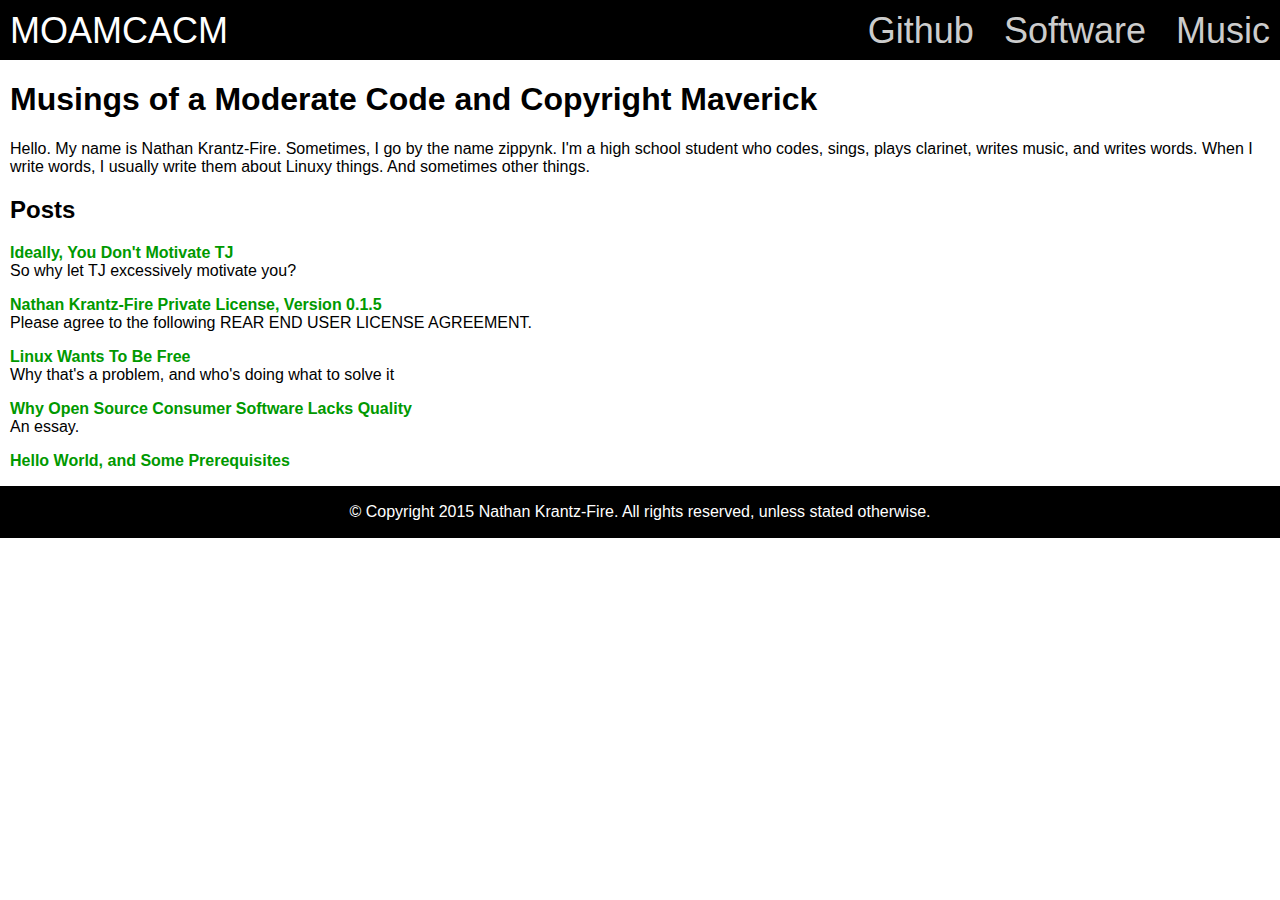
<file: index.html>
<!DOCTYPE html PUBLIC "-//W3C//DTD XHTML 1.0 Transitional//EN" "http://www.w3.org/TR/xhtml1/DTD/xhtml1-transitional.dtd">
<html xmlns="http://www.w3.org/1999/xhtml">
<head>
<link href="style_main.css" rel="stylesheet" type="text/css" />
<meta http-equiv="Content-Type" content="text/html; charset=UTF-8" />
<title>Musings of a Moderate Code and Copyright Maverick</title>
</head>
<body>
    <div id="heading-bar">
    <div id="heading">
        <span id="title"><a class="title_link" href="index.html">MOAMCACM</a></span>
        <span id="links"><a class="nav_link" href="https://github.com/zippynk">Github</a>&nbsp;&nbsp;&nbsp;<a class="nav_link" href="http://www.zippynk.com/">Software</a>&nbsp;&nbsp;&nbsp;<a class="nav_link" href="http://music.zippynk.com/">Music</a></span>
    </div>
</div>
	<div id="content">
		<h1>Musings of a Moderate Code and Copyright Maverick</h1>
	   <p>Hello. My name is Nathan Krantz-Fire. Sometimes, I go by the name zippynk. I'm a high school student who codes, sings, plays clarinet, writes music, and writes words. When I write words, I usually write them about Linuxy things. And sometimes other things.</p>
        <div id="posts-container">
            <h2>Posts</h2>
                <p><strong><a href="TJ.html">Ideally, You Don&#39;t Motivate TJ</a></strong><br/>
                So why let TJ excessively motivate you?</p>
                <p><strong><a href="NKPL.html">Nathan Krantz-Fire Private License, Version 0.1.5</a></strong><br/>
                Please agree to the following REAR END USER LICENSE AGREEMENT.</p>
                <p><strong><a href="linux-wants-to-be-free.html">Linux Wants To Be Free</a></strong><br/>
                Why that&#39;s a problem, and who&#39;s doing what to solve it</p>
                <p><strong><a href="why-open-source-consumer-software-lacks-quality.html">Why Open Source Consumer Software Lacks Quality</a></strong><br/>
                An essay.</p>
                <p><strong><a href="prerequisites.html">Hello World, and Some Prerequisites</a></strong><br/>
                </p>
        </div>
    </div>
<div id="footer-bar">
		<div id="footer">
			<p>© Copyright 2015 Nathan Krantz-Fire. All rights reserved, unless stated otherwise.</p>
  </div>
</div>
</body>
</html>
</file>
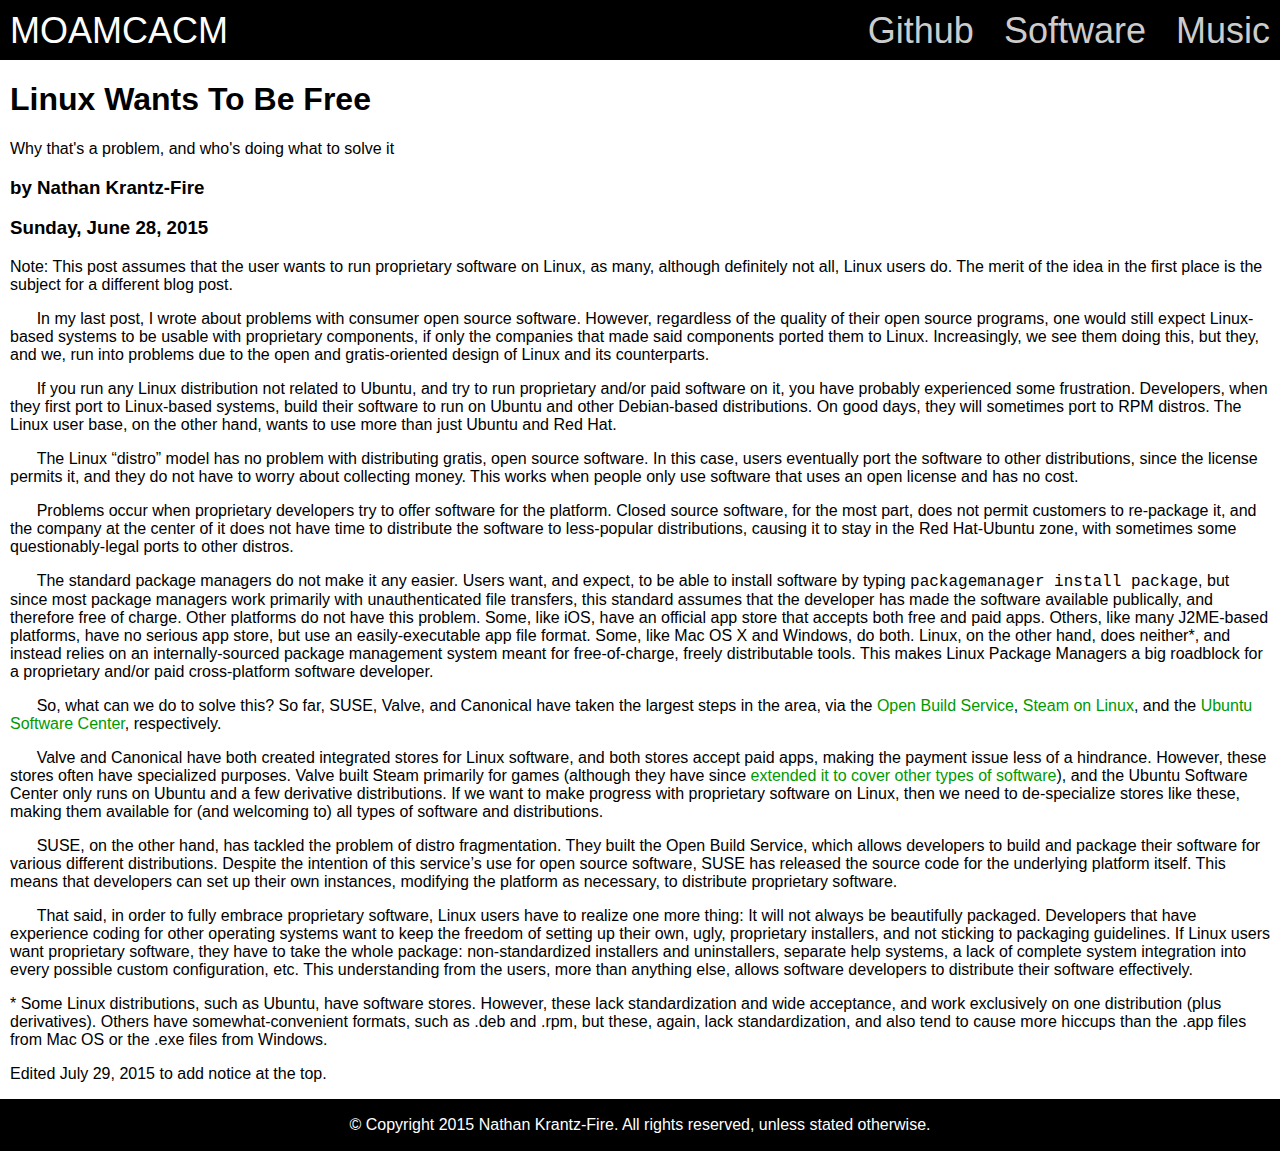
<file: linux-wants-to-be-free.html>
<!DOCTYPE html PUBLIC "-//W3C//DTD XHTML 1.0 Transitional//EN" "http://www.w3.org/TR/xhtml1/DTD/xhtml1-transitional.dtd">
<html xmlns="http://www.w3.org/1999/xhtml">
<head>
<link href="style_main.css" rel="stylesheet" type="text/css" />
<meta http-equiv="Content-Type" content="text/html; charset=UTF-8" />
<title>Linux Wants To Be Free | Musings of a Moderate Code and Copyright Maverick</title>
</head>
<body>
    <div id="heading-bar">
    <div id="heading">
        <span id="title"><a class="title_link" href="index.html">MOAMCACM</a></span>
        <span id="links"><a class="nav_link" href="https://github.com/zippynk">Github</a>&nbsp;&nbsp;&nbsp;<a class="nav_link" href="http://www.zippynk.com/">Software</a>&nbsp;&nbsp;&nbsp;<a class="nav_link" href="http://music.zippynk.com/">Music</a></span>
    </div>
</div>
	<div id="content">
		<h1>Linux Wants To Be Free</h1>
        <p>Why that&#39;s a problem, and who&#39;s doing what to solve it</p>
        <h3>by Nathan Krantz-Fire</h3>
        <h3>Sunday, June 28, 2015</h3>
        <div id="post-container">
            <p>Note: This post assumes that the user wants to run proprietary software on Linux, as many, although definitely not all, Linux users do. The merit of the idea in the first place is the subject for a different blog post.</p>
<p>&nbsp;&nbsp;&nbsp;&nbsp;&nbsp;&nbsp;In my last post, I wrote about problems with consumer open source software. However, regardless of the quality of their open source programs, one would still expect Linux-based systems to be usable with proprietary components, if only the companies that made said components ported them to Linux. Increasingly, we see them doing this, but they, and we, run into problems due to the open and gratis-oriented design of Linux and its counterparts.</p>
<p>&nbsp;&nbsp;&nbsp;&nbsp;&nbsp;&nbsp;If you run any Linux distribution not related to Ubuntu, and try to run proprietary and/or paid software on it, you have probably experienced some frustration. Developers, when they first port to Linux-based systems, build their software to run on Ubuntu and other Debian-based distributions. On good days, they will sometimes port to RPM distros. The Linux user base, on the other hand, wants to use more than just Ubuntu and Red Hat.</p>
<p>&nbsp;&nbsp;&nbsp;&nbsp;&nbsp;&nbsp;The Linux “distro” model has no problem with distributing gratis, open source software. In this case, users eventually port the software to other distributions, since the license permits it, and they do not have to worry about collecting money. This works when people only use software that uses an open license and has no cost.</p>
<p>&nbsp;&nbsp;&nbsp;&nbsp;&nbsp;&nbsp;Problems occur when proprietary developers try to offer software for the platform. Closed source software, for the most part, does not permit customers to re-package it, and the company at the center of it does not have time to distribute the software to less-popular distributions, causing it to stay in the Red Hat-Ubuntu zone, with sometimes some questionably-legal ports to other distros.</p>
<p>&nbsp;&nbsp;&nbsp;&nbsp;&nbsp;&nbsp;The standard package managers do not make it any easier. Users want, and expect, to be able to install software by typing <code>packagemanager install package</code>, but since most package managers work primarily with unauthenticated file transfers, this standard assumes that the developer has made the software available publically, and therefore free of charge. Other platforms do not have this problem. Some, like iOS, have an official app store that accepts both free and paid apps. Others, like many J2ME-based platforms, have no serious app store, but use an easily-executable app file format. Some, like Mac OS X and Windows, do both. Linux, on the other hand, does neither*, and instead relies on an internally-sourced package management system meant for free-of-charge, freely distributable tools. This makes Linux Package Managers a big roadblock for a proprietary and/or paid cross-platform software developer.</p>
<p>&nbsp;&nbsp;&nbsp;&nbsp;&nbsp;&nbsp;So, what can we do to solve this? So far, SUSE, Valve, and Canonical have taken the largest steps in the area, via the <a href="http://openbuildservice.org/">Open Build Service</a>, <a href="http://store.steampowered.com/about/#tuxRight">Steam on Linux</a>, and the <a href="https://wiki.ubuntu.com/SoftwareCenter">Ubuntu Software Center</a>, respectively.</p>
<p>&nbsp;&nbsp;&nbsp;&nbsp;&nbsp;&nbsp;Valve and Canonical have both created integrated stores for Linux software, and both stores accept paid apps, making the payment issue less of a hindrance. However, these stores often have specialized purposes. Valve built Steam primarily for games (although they have since <a href="http://thenextweb.com/apps/2012/10/02/valve-is-no-longer-just-about-games-software-is-now-available-on-steam/">extended it to cover other types of software</a>), and the Ubuntu Software Center only runs on Ubuntu and a few derivative distributions. If we want to make progress with proprietary software on Linux, then we need to de-specialize stores like these, making them available for (and welcoming to) all types of software and distributions.</p>
<p>&nbsp;&nbsp;&nbsp;&nbsp;&nbsp;&nbsp;SUSE, on the other hand, has tackled the problem of distro fragmentation. They built the Open Build Service, which allows developers to build and package their software for various different distributions. Despite the intention of this service’s use for open source software, SUSE has released the source code for the underlying platform itself. This means that developers can set up their own instances, modifying the platform as necessary, to distribute proprietary software.</p>
<p>&nbsp;&nbsp;&nbsp;&nbsp;&nbsp;&nbsp;That said, in order to fully embrace proprietary software, Linux users have to realize one more thing: It will not always be beautifully packaged. Developers that have experience coding for other operating systems want to keep the freedom of setting up their own, ugly, proprietary installers, and not sticking to packaging guidelines. If Linux users want proprietary software, they have to take the whole package: non-standardized installers and uninstallers, separate help systems, a lack of complete system integration into every possible custom configuration, etc. This understanding from the users, more than anything else, allows software developers to distribute their software effectively.</p>
<p>* Some Linux distributions, such as Ubuntu, have software stores. However, these lack standardization and wide acceptance, and work exclusively on one distribution (plus derivatives). Others have somewhat-convenient formats, such as .deb and .rpm, but these, again, lack standardization, and also tend to cause more hiccups than the .app files from Mac OS or the .exe files from Windows.</p>
<p>Edited July 29, 2015 to add notice at the top.</p>

        </div>
    </div>
<div id="footer-bar">
		<div id="footer">
			<p>© Copyright 2015 Nathan Krantz-Fire. All rights reserved, unless stated otherwise.</p>
  </div>
</div>
</body>
</html>
</file>
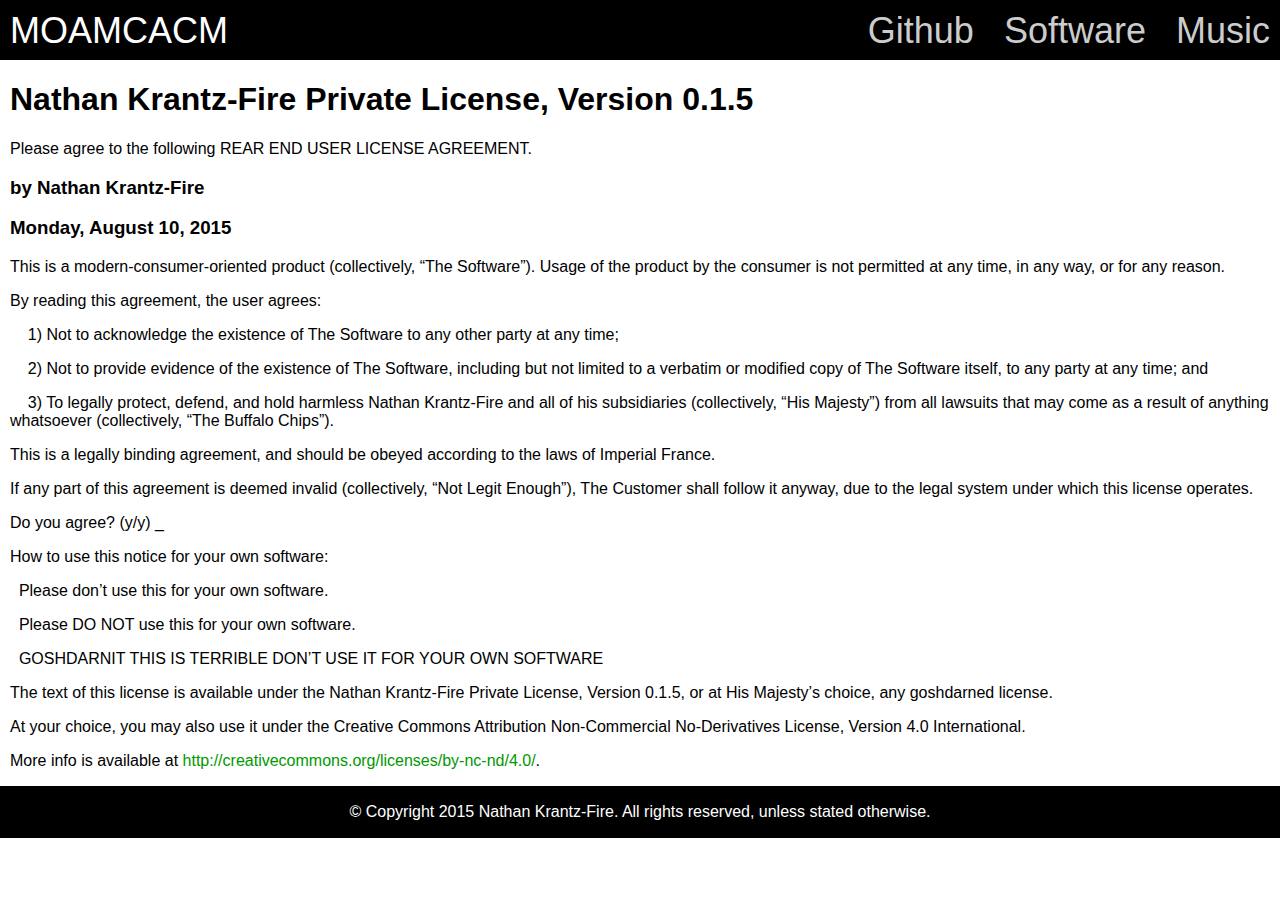
<file: NKPL.html>
<!DOCTYPE html PUBLIC "-//W3C//DTD XHTML 1.0 Transitional//EN" "http://www.w3.org/TR/xhtml1/DTD/xhtml1-transitional.dtd">
<html xmlns="http://www.w3.org/1999/xhtml">
<head>
<link href="style_main.css" rel="stylesheet" type="text/css" />
<meta http-equiv="Content-Type" content="text/html; charset=UTF-8" />
<title>Nathan Krantz-Fire Private License, Version 0.1.5 | Musings of a Moderate Code and Copyright Maverick</title>
</head>
<body>
    <div id="heading-bar">
    <div id="heading">
        <span id="title"><a class="title_link" href="index.html">MOAMCACM</a></span>
        <span id="links"><a class="nav_link" href="https://github.com/zippynk">Github</a>&nbsp;&nbsp;&nbsp;<a class="nav_link" href="http://www.zippynk.com/">Software</a>&nbsp;&nbsp;&nbsp;<a class="nav_link" href="http://music.zippynk.com/">Music</a></span>
    </div>
</div>
	<div id="content">
		<h1>Nathan Krantz-Fire Private License, Version 0.1.5</h1>
        <p>Please agree to the following REAR END USER LICENSE AGREEMENT.</p>
        <h3>by Nathan Krantz-Fire</h3>
        <h3>Monday, August 10, 2015</h3>
        <div id="post-container">
            <p>This is a modern-consumer-oriented product (collectively, “The Software”). Usage of the product by the consumer is not permitted at any time, in any way, or for any reason.</p>
<p>By reading this agreement, the user agrees:</p>
<p>&nbsp;&nbsp;&nbsp;&nbsp;1) Not to acknowledge the existence of The Software to any other party at any time;</p>
<p>&nbsp;&nbsp;&nbsp;&nbsp;2) Not to provide evidence of the existence of The Software, including but not limited to a verbatim or modified copy of The Software itself, to any party at any time; and</p>
<p>&nbsp;&nbsp;&nbsp;&nbsp;3) To legally protect, defend, and hold harmless Nathan Krantz-Fire and all of his subsidiaries (collectively, “His Majesty”) from all lawsuits that may come as a result of anything whatsoever (collectively, “The Buffalo Chips”).</p>
<p>This is a legally binding agreement, and should be obeyed according to the laws of Imperial France.</p>
<p>If any part of this agreement is deemed invalid (collectively, “Not Legit Enough”), The Customer shall follow it anyway, due to the legal system under which this license operates.</p>
<p>Do you agree? (y/y) _</p>
<p>How to use this notice for your own software:</p>
<p>&nbsp;&nbsp;Please don’t use this for your own software.</p>
<p>&nbsp;&nbsp;Please DO NOT use this for your own software.</p>
<p>&nbsp;&nbsp;GOSHDARNIT THIS IS TERRIBLE DON’T USE IT FOR YOUR OWN SOFTWARE</p>
<p>The text of this license is available under the Nathan Krantz-Fire Private License, Version 0.1.5, or at His Majesty’s choice, any goshdarned license.</p>
<p>At your choice, you may also use it under the Creative Commons Attribution Non-Commercial No-Derivatives License, Version 4.0 International.</p>
<p>More info is available at <a href="http://creativecommons.org/licenses/by-nc-nd/4.0/">http://creativecommons.org/licenses/by-nc-nd/4.0/</a>.</p>

        </div>
    </div>
<div id="footer-bar">
		<div id="footer">
			<p>© Copyright 2015 Nathan Krantz-Fire. All rights reserved, unless stated otherwise.</p>
  </div>
</div>
</body>
</html>
</file>
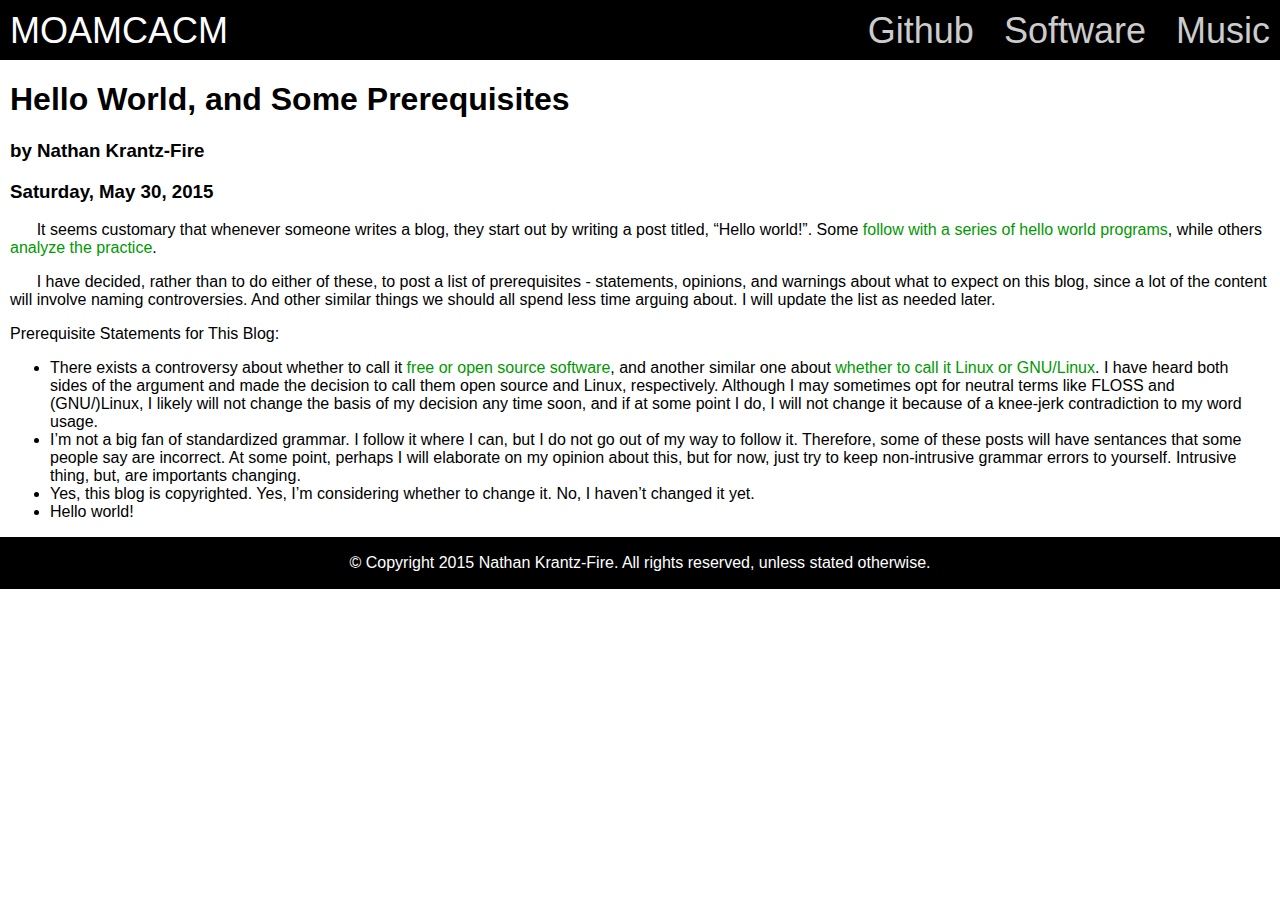
<file: prerequisites.html>
<!DOCTYPE html PUBLIC "-//W3C//DTD XHTML 1.0 Transitional//EN" "http://www.w3.org/TR/xhtml1/DTD/xhtml1-transitional.dtd">
<html xmlns="http://www.w3.org/1999/xhtml">
<head>
<link href="style_main.css" rel="stylesheet" type="text/css" />
<meta http-equiv="Content-Type" content="text/html; charset=UTF-8" />
<title>Hello World, and Some Prerequisites | Musings of a Moderate Code and Copyright Maverick</title>
</head>
<body>
    <div id="heading-bar">
    <div id="heading">
        <span id="title"><a class="title_link" href="index.html">MOAMCACM</a></span>
        <span id="links"><a class="nav_link" href="https://github.com/zippynk">Github</a>&nbsp;&nbsp;&nbsp;<a class="nav_link" href="http://www.zippynk.com/">Software</a>&nbsp;&nbsp;&nbsp;<a class="nav_link" href="http://music.zippynk.com/">Music</a></span>
    </div>
</div>
	<div id="content">
		<h1>Hello World, and Some Prerequisites</h1>
        <p></p>
        <h3>by Nathan Krantz-Fire</h3>
        <h3>Saturday, May 30, 2015</h3>
        <div id="post-container">
            <p>&nbsp;&nbsp;&nbsp;&nbsp;&nbsp;&nbsp;It seems customary that whenever someone writes a blog, they start out by writing a post titled, “Hello world!”. Some <a href="https://hardmath123.github.io/hw.html">follow with a series of hello world programs</a>, while others <a href="http://bobbybee.github.io/Hello-World.html">analyze the practice</a>.</p>
<p>&nbsp;&nbsp;&nbsp;&nbsp;&nbsp;&nbsp;I have decided, rather than to do either of these, to post a list of prerequisites - statements, opinions, and warnings about what to expect on this blog, since a lot of the content will involve naming controversies. And other similar things we should all spend less time arguing about. I will update the list as needed later.</p>
<p>Prerequisite Statements for This Blog:</p>
<ul>
<li>There exists a controversy about whether to call it <a href="https://en.wikipedia.org/wiki/Free_and_open-source_software#Controversy">free or open source software</a>, and another similar one about <a href="https://en.wikipedia.org/wiki/GNU/Linux_naming_controversy">whether to call it Linux or GNU/Linux</a>. I have heard both sides of the argument and made the decision to call them open source and Linux, respectively. Although I may sometimes opt for neutral terms like FLOSS and (GNU/)Linux, I likely will not change the basis of my decision any time soon, and if at some point I do, I will not change it because of a knee-jerk contradiction to my word usage.</li>
<li>I’m not a big fan of standardized grammar. I follow it where I can, but I do not go out of my way to follow it. Therefore, some of these posts will have sentances that some people say are incorrect. At some point, perhaps I will elaborate on my opinion about this, but for now, just try to keep non-intrusive grammar errors to yourself. Intrusive thing, but, are importants changing.</li>
<li>Yes, this blog is copyrighted. Yes, I’m considering whether to change it. No, I haven’t changed it yet.</li>
<li>Hello world!</li>
</ul>

        </div>
    </div>
<div id="footer-bar">
		<div id="footer">
			<p>© Copyright 2015 Nathan Krantz-Fire. All rights reserved, unless stated otherwise.</p>
  </div>
</div>
</body>
</html>
</file>
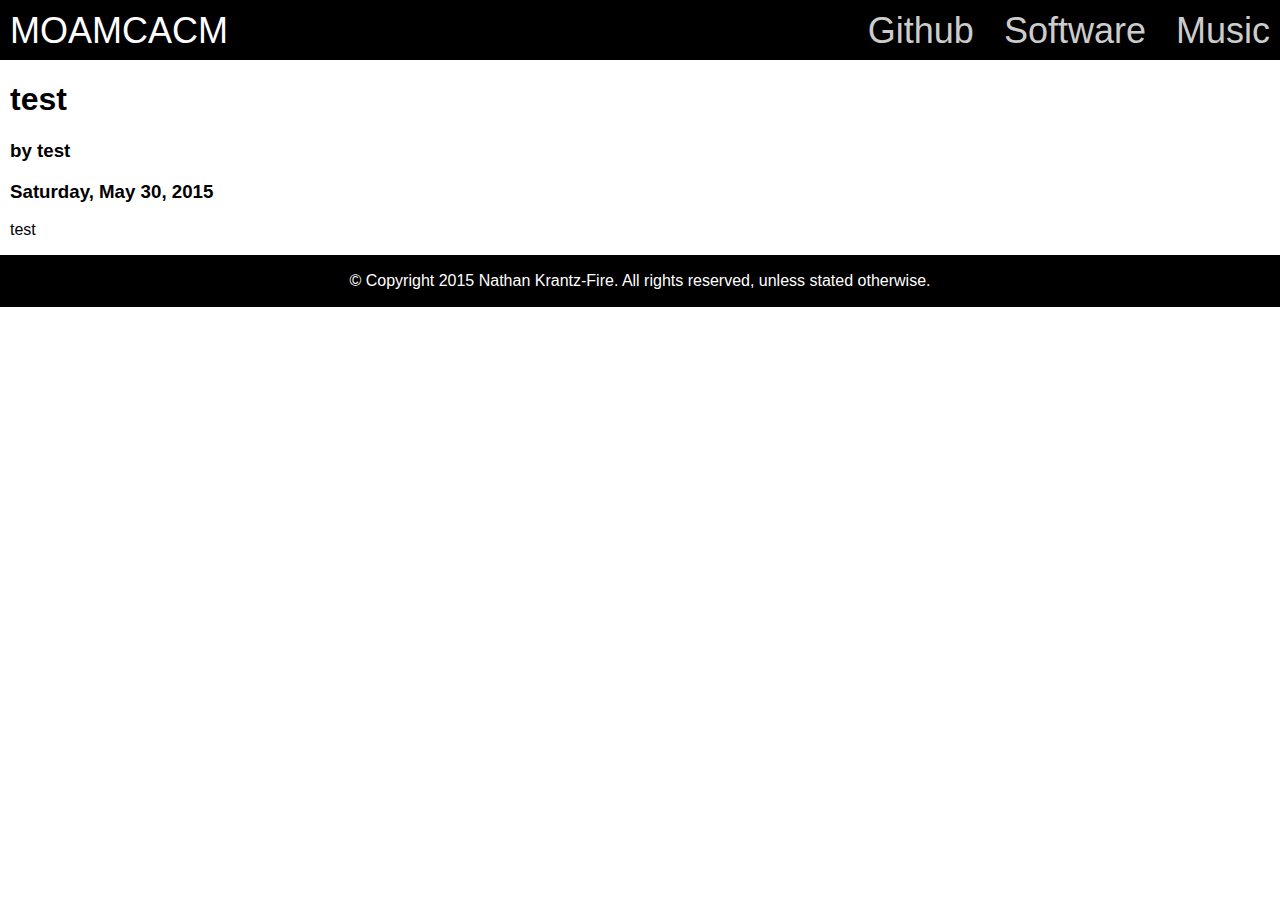
<file: test.html>
<!DOCTYPE html PUBLIC "-//W3C//DTD XHTML 1.0 Transitional//EN" "http://www.w3.org/TR/xhtml1/DTD/xhtml1-transitional.dtd">
<html xmlns="http://www.w3.org/1999/xhtml">
<head>
<link href="style_main.css" rel="stylesheet" type="text/css" />
<meta http-equiv="Content-Type" content="text/html; charset=UTF-8" />
<title>test | Musings of a Moderate Code and Copyright Maverick</title>
</head>
<body>
    <div id="heading-bar">
    <div id="heading">
        <span id="title"><a class="title_link" href="index.html">MOAMCACM</a></span>
        <span id="links"><a class="nav_link" href="https://github.com/zippynk">Github</a>&nbsp;&nbsp;&nbsp;<a class="nav_link" href="http://www.zippynk.com/">Software</a>&nbsp;&nbsp;&nbsp;<a class="nav_link" href="http://music.zippynk.com/">Music</a></span>
    </div>
</div>
	<div id="content">
		<h1>test</h1>
        <h3>by test</h3>
        <h3>Saturday, May 30, 2015</h3>
        <div id="post-container">
            <p>test</p>

        </div>
    </div>
<div id="footer-bar">
		<div id="footer">
			<p>© Copyright 2015 Nathan Krantz-Fire. All rights reserved, unless stated otherwise.</p>
  </div>
</div>
</body>
</html>
</file>
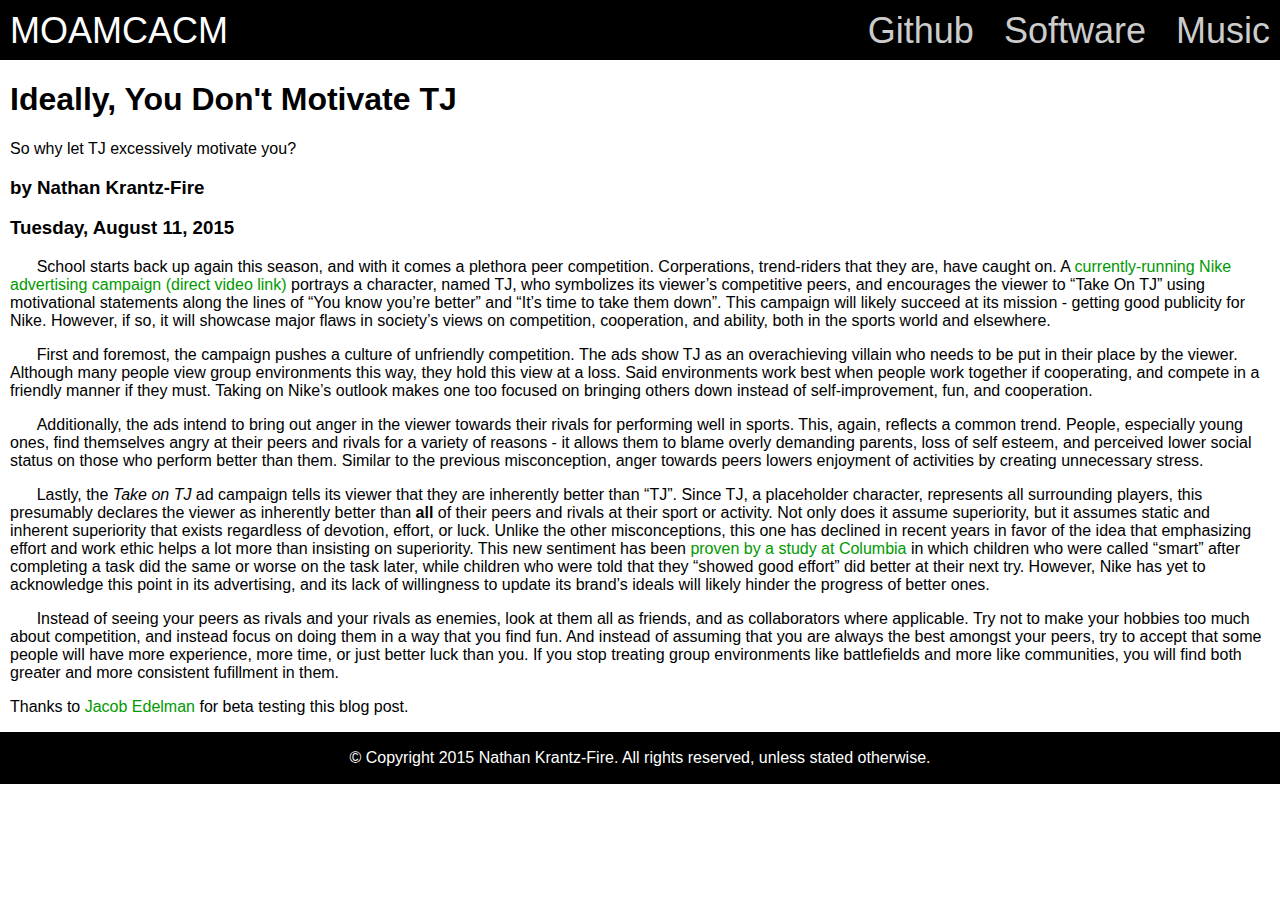
<file: TJ.html>
<!DOCTYPE html PUBLIC "-//W3C//DTD XHTML 1.0 Transitional//EN" "http://www.w3.org/TR/xhtml1/DTD/xhtml1-transitional.dtd">
<html xmlns="http://www.w3.org/1999/xhtml">
<head>
<link href="style_main.css" rel="stylesheet" type="text/css" />
<meta http-equiv="Content-Type" content="text/html; charset=UTF-8" />
<title>Ideally, You Don&#39;t Motivate TJ | Musings of a Moderate Code and Copyright Maverick</title>
</head>
<body>
    <div id="heading-bar">
    <div id="heading">
        <span id="title"><a class="title_link" href="index.html">MOAMCACM</a></span>
        <span id="links"><a class="nav_link" href="https://github.com/zippynk">Github</a>&nbsp;&nbsp;&nbsp;<a class="nav_link" href="http://www.zippynk.com/">Software</a>&nbsp;&nbsp;&nbsp;<a class="nav_link" href="http://music.zippynk.com/">Music</a></span>
    </div>
</div>
	<div id="content">
		<h1>Ideally, You Don&#39;t Motivate TJ</h1>
        <p>So why let TJ excessively motivate you?</p>
        <h3>by Nathan Krantz-Fire</h3>
        <h3>Tuesday, August 11, 2015</h3>
        <div id="post-container">
            <p>&nbsp;&nbsp;&nbsp;&nbsp;&nbsp;&nbsp;School starts back up again this season, and with it comes a plethora peer competition. Corperations, trend-riders that they are, have caught on. A <a href="http://www.nike.com/us/en_us/c/take-on-tj">currently-running Nike advertising campaign</a> <a href="https://www.youtube.com/watch?v=-VtD8y1lfqk">(direct video link)</a> portrays a character, named TJ, who symbolizes its viewer’s competitive peers, and encourages the viewer to “Take On TJ” using motivational statements along the lines of “You know you’re better” and “It’s time to take them down”. This campaign will likely succeed at its mission - getting good publicity for Nike. However, if so, it will showcase major flaws in society’s views on competition, cooperation, and ability, both in the sports world and elsewhere.</p>
<p>&nbsp;&nbsp;&nbsp;&nbsp;&nbsp;&nbsp;First and foremost, the campaign pushes a culture of unfriendly competition. The ads show TJ as an overachieving villain who needs to be put in their place by the viewer. Although many people view group environments this way, they hold this view at a loss. Said environments work best when people work together if cooperating, and compete in a friendly manner if they must. Taking on Nike’s outlook makes one too focused on bringing others down instead of self-improvement, fun, and cooperation.</p>
<p>&nbsp;&nbsp;&nbsp;&nbsp;&nbsp;&nbsp;Additionally, the ads intend to bring out anger in the viewer towards their rivals for performing well in sports. This, again, reflects a common trend. People, especially young ones, find themselves angry at their peers and rivals for a variety of reasons - it allows them to blame overly demanding parents, loss of self esteem, and perceived lower social status on those who perform better than them. Similar to the previous misconception, anger towards peers lowers enjoyment of activities by creating unnecessary stress.</p>
<p>&nbsp;&nbsp;&nbsp;&nbsp;&nbsp;&nbsp;Lastly, the <em>Take on TJ</em> ad campaign tells its viewer that they are inherently better than “TJ”. Since TJ, a placeholder character, represents all surrounding players, this presumably declares the viewer as inherently better than <strong>all</strong> of their peers and rivals at their sport or activity. Not only does it assume superiority, but it assumes static and inherent superiority that exists regardless of devotion, effort, or luck. Unlike the other misconceptions, this one has declined in recent years in favor of the idea that emphasizing effort and work ethic helps a lot more than insisting on superiority. This new sentiment has been <a href="https://hbr.org/2011/11/the-trouble-with-bright-kids">proven by a study at Columbia</a> in which children who were called “smart” after completing a task did the same or worse on the task later, while children who were told that they “showed good effort” did better at their next try. However, Nike has yet to acknowledge this point in its advertising, and its lack of willingness to update its brand’s ideals will likely hinder the progress of better ones.</p>
<p>&nbsp;&nbsp;&nbsp;&nbsp;&nbsp;&nbsp;Instead of seeing your peers as rivals and your rivals as enemies, look at them all as friends, and as collaborators where applicable. Try not to make your hobbies too much about competition, and instead focus on doing them in a way that you find fun. And instead of assuming that you are always the best amongst your peers, try to accept that some people will have more experience, more time, or just better luck than you. If you stop treating group environments like battlefields and more like communities, you will find both greater and more consistent fufillment in them.</p>
<p>Thanks to <a href="http://www.jacobedelman.com/">Jacob Edelman</a> for beta testing this blog post.</p>

        </div>
    </div>
<div id="footer-bar">
		<div id="footer">
			<p>© Copyright 2015 Nathan Krantz-Fire. All rights reserved, unless stated otherwise.</p>
  </div>
</div>
</body>
</html>
</file>
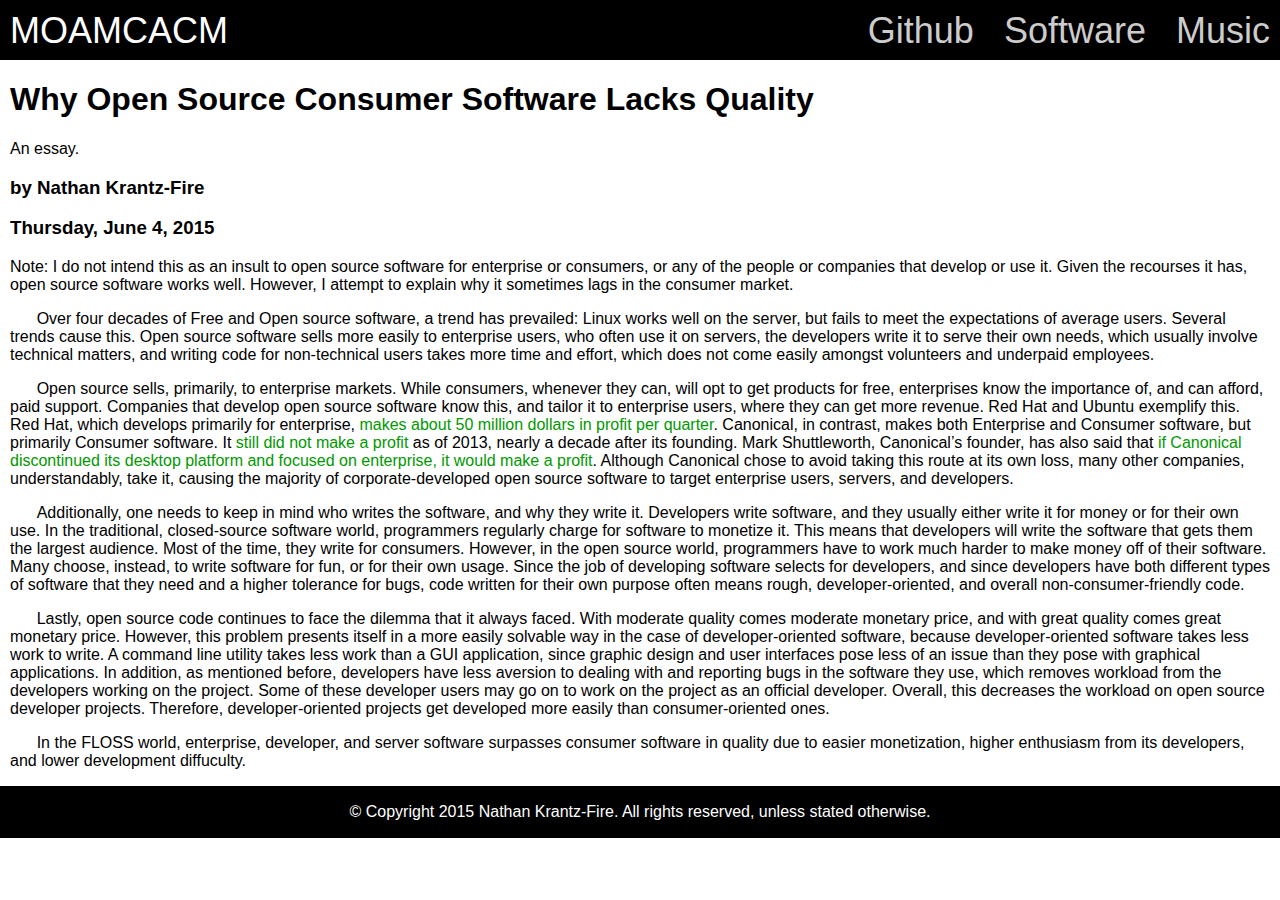
<file: why-open-source-consumer-software-lacks-quality.html>
<!DOCTYPE html PUBLIC "-//W3C//DTD XHTML 1.0 Transitional//EN" "http://www.w3.org/TR/xhtml1/DTD/xhtml1-transitional.dtd">
<html xmlns="http://www.w3.org/1999/xhtml">
<head>
<link href="style_main.css" rel="stylesheet" type="text/css" />
<meta http-equiv="Content-Type" content="text/html; charset=UTF-8" />
<title>Why Open Source Consumer Software Lacks Quality | Musings of a Moderate Code and Copyright Maverick</title>
</head>
<body>
    <div id="heading-bar">
    <div id="heading">
        <span id="title"><a class="title_link" href="index.html">MOAMCACM</a></span>
        <span id="links"><a class="nav_link" href="https://github.com/zippynk">Github</a>&nbsp;&nbsp;&nbsp;<a class="nav_link" href="http://www.zippynk.com/">Software</a>&nbsp;&nbsp;&nbsp;<a class="nav_link" href="http://music.zippynk.com/">Music</a></span>
    </div>
</div>
	<div id="content">
		<h1>Why Open Source Consumer Software Lacks Quality</h1>
        <p>An essay.</p>
        <h3>by Nathan Krantz-Fire</h3>
        <h3>Thursday, June 4, 2015</h3>
        <div id="post-container">
            <p>Note: I do not intend this as an insult to open source software for enterprise or consumers, or any of the people or companies that develop or use it. Given the recourses it has, open source software works well. However, I attempt to explain why it sometimes lags in the consumer market.</p>
<p>&nbsp;&nbsp;&nbsp;&nbsp;&nbsp;&nbsp;Over four decades of Free and Open source software, a trend has prevailed: Linux works well on the server, but fails to meet the expectations of average users. Several trends cause this. Open source software sells more easily to enterprise users, who often use it on servers, the developers write it to serve their own needs, which usually involve technical matters, and writing code for non-technical users takes more time and effort, which does not come easily amongst volunteers and underpaid employees.</p>
<p>&nbsp;&nbsp;&nbsp;&nbsp;&nbsp;&nbsp;Open source sells, primarily, to enterprise markets. While consumers, whenever they can, will opt to get products for free, enterprises know the importance of, and can afford, paid support. Companies that develop open source software know this, and tailor it to enterprise users, where they can get more revenue. Red Hat and Ubuntu exemplify this. Red Hat, which develops primarily for enterprise, <a href="https://gigaom.com/2014/12/19/red-hats-success-aside-its-hard-to-profit-from-free/">makes about 50 million dollars in profit per quarter</a>. Canonical, in contrast, makes both Enterprise and Consumer software, but primarily Consumer software. It <a href="http://arstechnica.com/business/2014/01/ubuntu-maker-boosted-revenue-in-2013-but-doubled-loss-to-21-million/">still did not make a profit</a> as of 2013, nearly a decade after its founding. Mark Shuttleworth, Canonical’s founder, has also said that <a href="http://arstechnica.com/information-technology/2013/08/why-ubuntus-creator-still-invests-his-fortune-in-an-unprofitable-company/">if Canonical discontinued its desktop platform and focused on enterprise, it would make a profit</a>. Although Canonical chose to avoid taking this route at its own loss, many other companies, understandably, take it, causing the majority of corporate-developed open source software to target enterprise users, servers, and developers.</p>
<p>&nbsp;&nbsp;&nbsp;&nbsp;&nbsp;&nbsp;Additionally, one needs to keep in mind who writes the software, and why they write it. Developers write software, and they usually either write it for money or for their own use. In the traditional, closed-source software world, programmers regularly charge for software to monetize it. This means that developers will write the software that gets them the largest audience. Most of the time, they write for consumers. However, in the open source world, programmers have to work much harder to make money off of their software. Many choose, instead, to write software for fun, or for their own usage. Since the job of developing software selects for developers, and since developers have both different types of software that they need and a higher tolerance for bugs, code written for their own purpose often means rough, developer-oriented, and overall non-consumer-friendly code.</p>
<p>&nbsp;&nbsp;&nbsp;&nbsp;&nbsp;&nbsp;Lastly, open source code continues to face the dilemma that it always faced. With moderate quality comes moderate monetary price, and with great quality comes great monetary price. However, this problem presents itself in a more easily solvable way in the case of developer-oriented software, because developer-oriented software takes less work to write. A command line utility takes less work than a GUI application, since graphic design and user interfaces pose less of an issue than they pose with graphical applications. In addition, as mentioned before, developers have less aversion to dealing with and reporting bugs in the software they use, which removes workload from the developers working on the project. Some of these developer users may go on to work on the project as an official developer. Overall, this decreases the workload on open source developer projects. Therefore, developer-oriented projects get developed more easily than consumer-oriented ones.</p>
<p>&nbsp;&nbsp;&nbsp;&nbsp;&nbsp;&nbsp;In the FLOSS world, enterprise, developer, and server software surpasses consumer software in quality due to easier monetization, higher enthusiasm from its developers, and lower development diffuculty.</p>

        </div>
    </div>
<div id="footer-bar">
		<div id="footer">
			<p>© Copyright 2015 Nathan Krantz-Fire. All rights reserved, unless stated otherwise.</p>
  </div>
</div>
</body>
</html>
</file>
<file: style_main.css>
@charset "UTF-8";
/* CSS Document */

#heading-bar {
	background-color:#000;
	width:100%;
	height:60px;
	font-size:36px;
	color:#FFF;
	margin:0px;
}
#heading {
	border-style:solid;
	border-color:#000;
	border-width:10px;
	background-color:#000;
	font-family: "HelveticaNeue-UltraLight", "Helvetica Neue UlraLight", "HelveticaNeue", "Helvetica Neue", "Helvetica", Arial, "Lucida Grande", "LucindaGrande", sans-serif;
	-webkit-touch-callout: none;
	-webkit-user-select: none;
	-khtml-user-select: none;
	-moz-user-select: none;
	-ms-user-select: none;
	user-select: none;
}
#footer-bar {
	margin:10px;
	width:100%;
	height:60px;
	color:#FFF;
	margin:0px;
}
#footer {
	border-style:solid;
	border-color:#000;
	border-left-width:10px;
	border-right-width:10px;
	border-top-width:1px;
	border-bottom-width:1px;
	background-color:#000;
	font-family: "HelveticaNeue-UltraLight", "Helvetica Neue UlraLight", "HelveticaNeue", "Helvetica Neue", "Helvetica", Arial, "Lucida Grande", "LucindaGrande", sans-serif;
	-webkit-touch-callout: none;
	text-align:center;
}
body {
	margin:0px;
	font-size:12pt;
}
::selection {
	background-color: #9E8;
}
::-moz-selection {
	background-color: #9E8;
}
#links {
	float:right;
	display:inline-block;
	color:#090;
	font-size:36px;
}
#title {
	float:left;
	display:inline-block;
	color:#FFF;
}
.title_link {
	color:#FFF;
	font-size:36px;
	text-decoration:none;
}
.nav_link {
	color:#CCC;
	font-size:36px;
	text-decoration:none;
}
#content {
	margin:10px;
	font-family: "HelveticaNeue-Light", "Helvetica Neue Light", "HelveticaNeue", "Helvetica Neue", "Helvetica", Arial, "Lucida Grande", "LucindaGrande", "Ubuntu Light", "Fira Sans Light", "UbuntuLight", "FiraSansLight", "Ubuntu", "Fira Sans", "FiraSans", sans-serif;
	color:#000;
}
h6 {
	font-family: "HelveticaNeue-Light", "Helvetica Neue Light", "HelveticaNeue", "Helvetica Neue", "Helvetica", Arial, "Lucida Grande", "LucidaGrande", "Fira Sans Light", "UbuntuLight", "FiraSansLight", "Ubuntu", "Fira Sans", "FiraSans", sans-serif;
	font-weight:lighter;
}
h5 {
	font-family: "HelveticaNeue", "Helvetica Neue", "Helvetica", Arial, "Lucida Grande", "LucidaGrande", "Ubuntu", "Fira Sans", "FiraSans", sans-serif;
}
h4 {
	font-family: "HelveticaNeue-Medium", "Helvetica Neue Medium", "Helvetica Neue", "Helvetica", Arial, "Lucida Grande", "LucidaGrande", "Ubuntu", "Fira Sans", "FiraSans", sans-serif;
}
h3 {
	font-family: "HelveticaNeue", "Helvetica Neue", "Helvetica", Arial, "Lucida Grande", "LucidaGrande", "Ubuntu", "Fira Sans", "FiraSans", sans-serif;
	font-weight:bold;
}
h2 {
	font-family: "HelveticaNeue", "Helvetica Neue", "Helvetica", Arial, "Lucida Grande", "LucidaGrande", "Ubuntu", "Fira Sans", "FiraSans", sans-serif;
	font-weight:bold;
}
h1 {
	font-family: "HelveticaNeue", "Helvetica Neue", "Helvetica", Arial, "Lucida Grande", "LucidaGrande", "Ubuntu", "Fira Sans", "FiraSans", sans-serif;
	font-weight:bold;
}
a {
	color:#090;
	text-decoration:none;
	font-family: "HelveticaNeue-Light", "Helvetica Neue Light", "HelveticaNeue", "Helvetica Neue", "Helvetica", Arial, "Lucida Grande", "LucindaGrande", "Ubuntu Light", "Fira Sans Light", "UbuntuLight", "FiraSansLight", "Ubuntu", "Fira Sans", "FiraSans", sans-serif;
}
</file>
